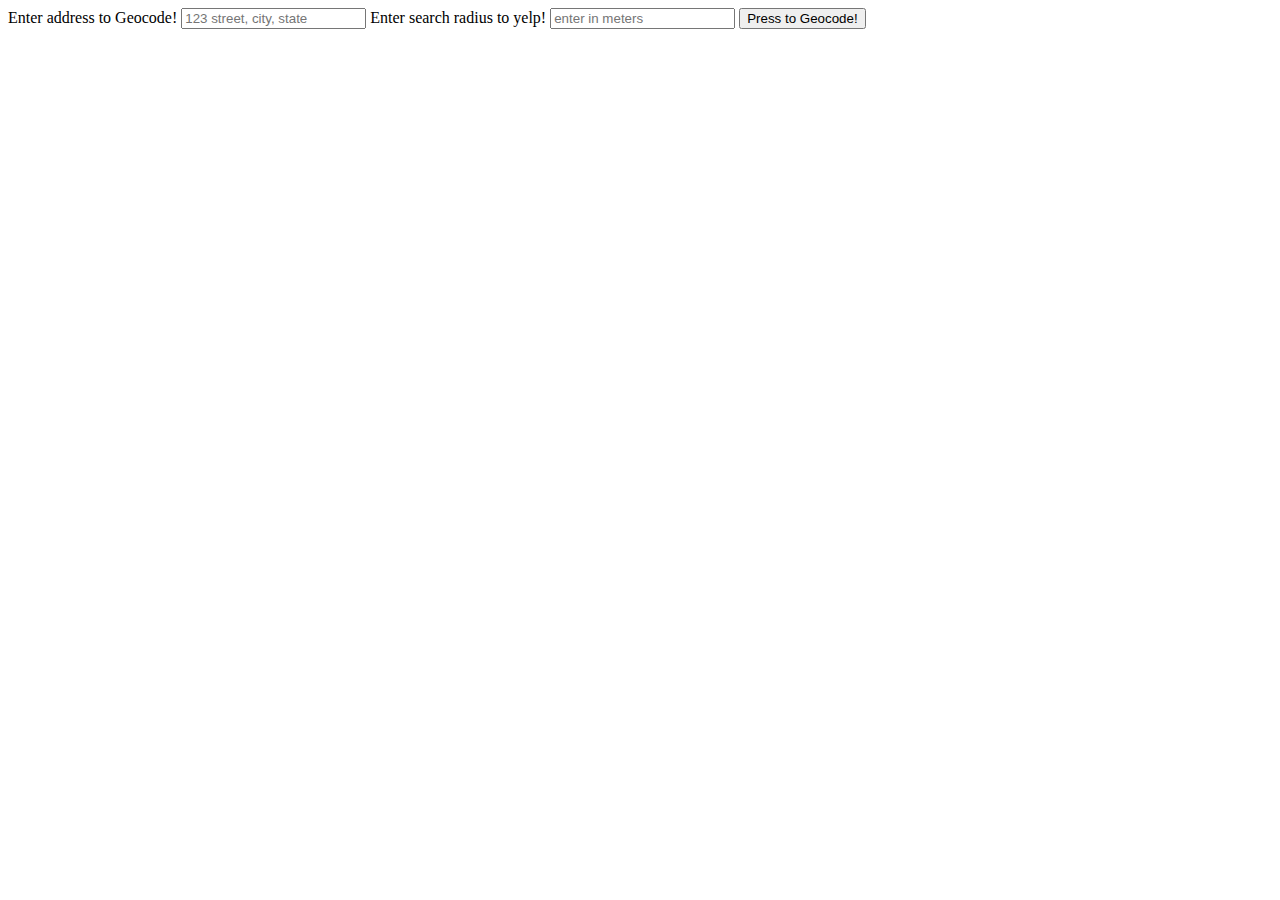
<file: geoCo.html>
<!DOCTYPE html>
<html lang="en">
  <head>
    <meta charset="UTF-8" />
    <meta name="viewport" content="width=device-width, initial-scale=1.0" />
    <meta http-equiv="X-UA-Compatible" content="ie=edge" />
    <title>GeocoderTest</title>
    <script
      src="https://code.jquery.com/jquery-3.3.1.min.js"
      integrity="sha256-FgpCb/KJQlLNfOu91ta32o/NMZxltwRo8QtmkMRdAu8="
      crossorigin="anonymous"
    ></script>
    <script src="./geoCoder.js"></script>
  </head>
  <body>
    <label for="addy">Enter address to Geocode!</label>
    <input
      type="text"
      name="addy"
      id="startAddress"
      placeholder="123 street, city, state"
    />
    <label for="radius">Enter search radius to yelp!</label>
    <input
      type="text"
      name="radius"
      id="radius"
      placeholder="enter in meters"
    />
    <button id="doItGeocode" type="submit">Press to Geocode!</button>
    <div id="latLng"></div>
  </body>
</html>
</file>
